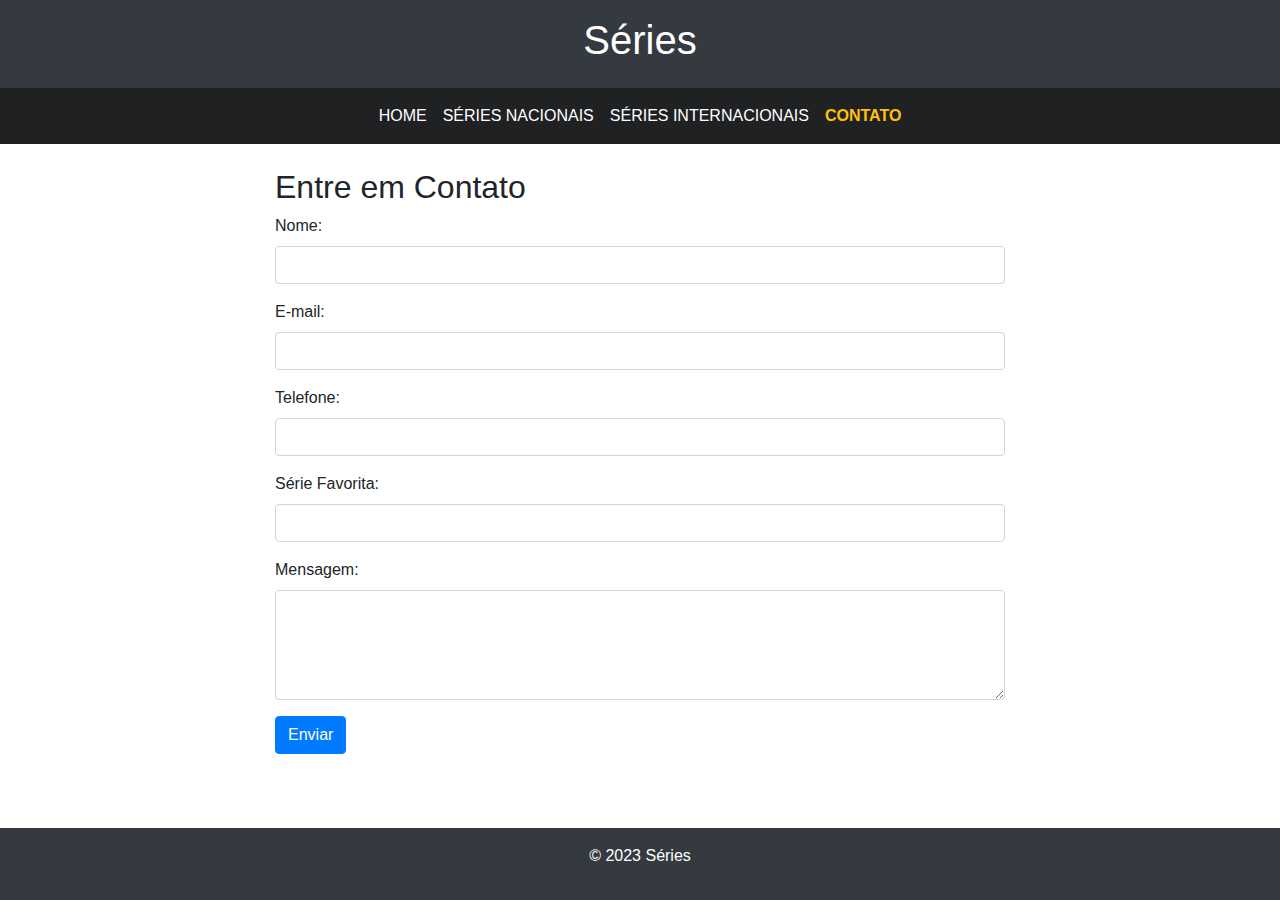
<file: contato.html>
<!DOCTYPE html>
<html lang="en">
    <head>
        <meta charset="UTF-8" />
        <meta name="viewport" content="width=device-width, initial-scale=1.0" />
        <title>Séries</title>
        <link rel="stylesheet" href="https://stackpath.bootstrapcdn.com/bootstrap/4.5.2/css/bootstrap.min.css" />
        <link rel="stylesheet" href="styles.css" />
    </head>
    <body>
        <header class="bg-dark text-white text-center py-3">
            <h1>Séries</h1>
        </header>

        <nav class="navbar navbar-expand-lg navbar-dark bg-dark">
            <button
                class="navbar-toggler"
                type="button"
                data-toggle="collapse"
                data-target="#navbarNav"
                aria-controls="navbarNav"
                aria-expanded="false"
                aria-label="Toggle navigation"
            >
                <span class="navbar-toggler-icon"></span>
            </button>
            <div class="collapse navbar-collapse" id="navbarNav">
                <ul class="navbar-nav mx-auto">
                    <li class="nav-item">
                        <a class="nav-link" href="index.html">Home</a>
                    </li>
                    <li class="nav-item">
                        <a class="nav-link" href="nacionais.html">Séries Nacionais</a>
                    </li>
                    <li class="nav-item">
                        <a class="nav-link" href="internacionais.html">Séries Internacionais</a>
                    </li>
                    <li class="nav-item active">
                        <a class="nav-link" href="#">Contato</a>
                    </li>
                </ul>
            </div>
        </nav>

        <div class="container mt-4">
            <div class="row">
                <div class="col-md-8 mx-auto">
                    <section id="contact-form">
                        <h2>Entre em Contato</h2>
                        <form id="contactForm">
                            <div class="form-group">
                                <label for="name">Nome:</label>
                                <input type="text" class="form-control" id="name" name="name" required />
                            </div>
                            <div class="form-group">
                                <label for="email">E-mail:</label>
                                <input type="email" class="form-control" id="email" name="email" required />
                            </div>
                            <div class="form-group">
                                <label for="phone">Telefone:</label>
                                <input type="tel" class="form-control" id="phone" name="phone" />
                            </div>
                            <div class="form-group">
                                <label for="favoriteSeries">Série Favorita:</label>
                                <input type="text" class="form-control" id="favoriteSeries" name="favoriteSeries" />
                            </div>
                            <div class="form-group">
                                <label for="message">Mensagem:</label>
                                <textarea class="form-control" id="message" name="message" rows="4" required></textarea>
                            </div>
                            <button type="button" class="btn btn-primary" onclick="submitForm()">Enviar</button>
                        </form>
                    </section>
                    <div id="successAlert" class="alert alert-success mt-3" style="display: none">
                        <strong>Sucesso!</strong> Sua mensagem foi enviada com sucesso.
                    </div>
                </div>
            </div>
        </div>

        <footer class="bg-dark text-white text-center py-3 mt-5">
            <p>&copy; 2023 Séries</p>
        </footer>

        <script src="https://code.jquery.com/jquery-3.5.1.slim.min.js"></script>
        <script src="https://cdn.jsdelivr.net/npm/@popperjs/core@2.9.1/dist/umd/popper.min.js"></script>
        <script src="https://stackpath.bootstrapcdn.com/bootstrap/4.5.2/js/bootstrap.min.js"></script>
        <script src="scripts.js"></script>
    </body>
</html>
</file>
<file: styles.css>
body {
    min-height: 100vh;
    /* Isso garante que o conteúdo da página ocupe pelo menos toda a altura da viewport. */
    display: flex;
    flex-direction: column;
}

.container {
    flex: 1;
    /* Faz com que o container ocupe o espaço restante entre o header e o footer. */
}

footer {
    background-color: #343a40;
    /* Cor do footer (pode ser ajustada conforme necessário). */
    color: white;
    /* Cor do texto no footer (pode ser ajustada conforme necessário). */
    text-align: center;
    padding: 1rem;
    width: 100%;
    bottom: 0;
}

nav.navbar {
    width: 100%;
    background-color: #1f2123 !important;
    /* Adicione a cor de fundo desejada para o menu */
}

nav.navbar a {
    color: white !important;
    text-transform: uppercase;
    font-weight: 300;
    transition: color 0.3s;
    /* Efeito de transição de cor */
    /* Garante que os links no menu tenham a cor branca */
}

.navbar-nav .nav-item a:hover {
    color: #ffc107 !important;
    font-weight: bold;
    /* Cor ao passar o mouse (pode ser ajustada) */
}

.navbar-nav .nav-item.active a {
    color: #ffc107 !important;
    font-weight: bold;
    /* Cor ao passar o mouse (pode ser ajustada) */
}
</file>
